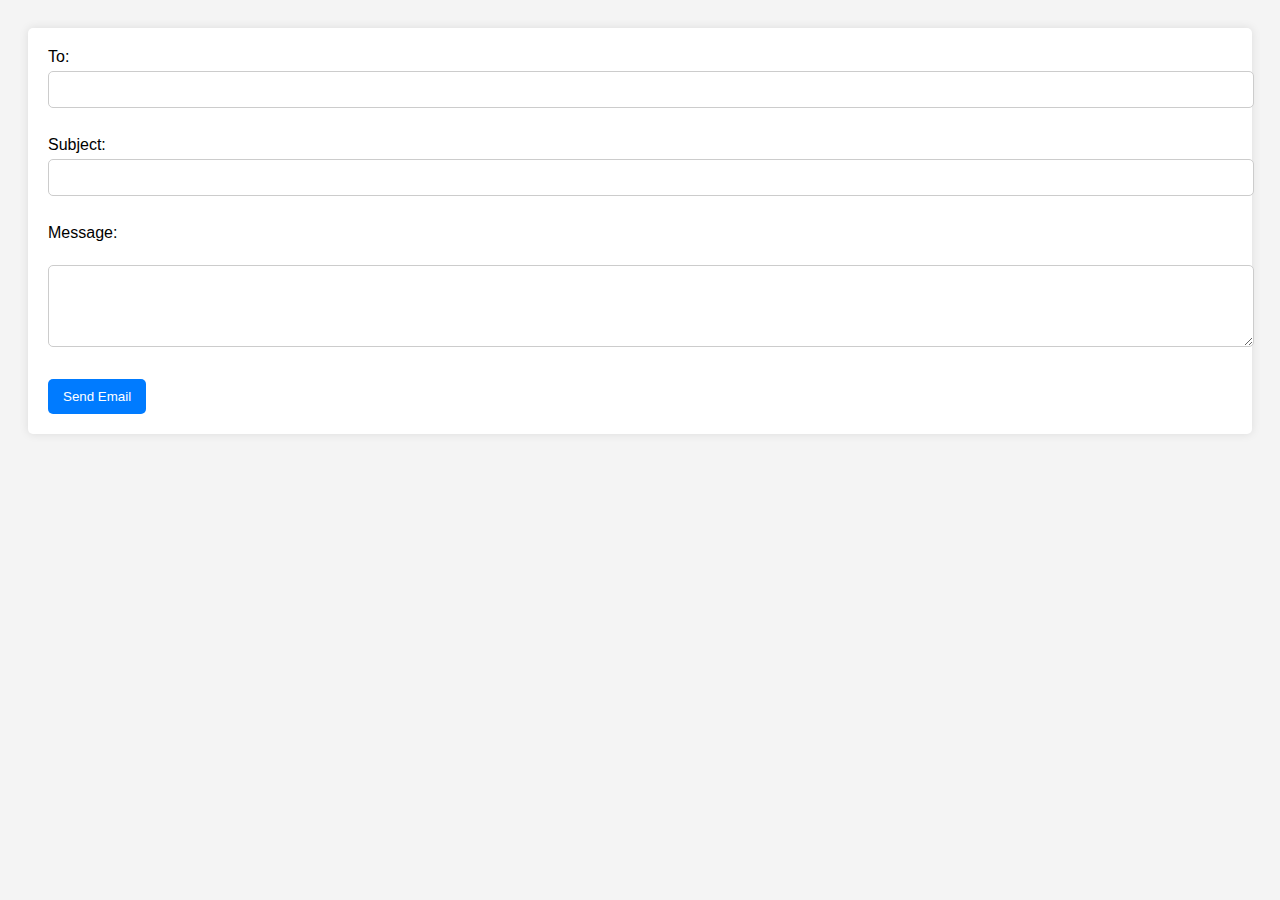
<file: Mailer.html>
<!DOCTYPE html>
<html lang="en">

<head>
    <meta charset="UTF-8">
    <meta name="viewport" content="width=device-width, initial-scale=1.0">
    <title>Send Email</title>
    <style>
    /* Add your CSS styling here */
    body {
        font-family: Arial, sans-serif;
        background-color: #f4f4f4;
        padding: 20px;
    }

    form {
        background-color: #fff;
        padding: 20px;
        border-radius: 5px;
        box-shadow: 0 0 10px rgba(0, 0, 0, 0.1);
    }

    label {
        display: block;
        margin-bottom: 5px;
    }

    input,
    textarea {
        width: 100%;
        padding: 10px;
        margin-bottom: 10px;
        border: 1px solid #ccc;
        border-radius: 5px;
    }

    button {
        padding: 10px 15px;
        background-color: #007BFF;
        color: #fff;
        border: none;
        border-radius: 5px;
        cursor: pointer;
    }

    button:hover {
        background-color: #0056b3;
    }
    </style>
</head>

<body>
    <form id="emailForm">
        <label for="recipientEmail">To:</label>
        <input type="email" id="recipientEmail" name="recipientEmail" required><br><br>
        <label for="subject">Subject:</label>
        <input type="text" id="subject" name="subject" required><br><br>
        <label for="message">Message:</label><br>
        <textarea id="message" name="message" rows="4" cols="50" required></textarea><br><br>
        <button type="button" onclick="sendEmail()">Send Email</button>
    </form>

    <script>
    function sendEmail() {
        const form = document.getElementById('emailForm');
        const formData = new FormData(form);

        fetch('send_email.php', {
                method: 'POST',
                body: formData
            })
            .then(response => response.text())
            .then(data => {
                alert(data);
                console.log(data)
            })
            .catch(error => {
                console.error('Error:', error);
            });
    }
    </script>
</body>

</html>
</file>
